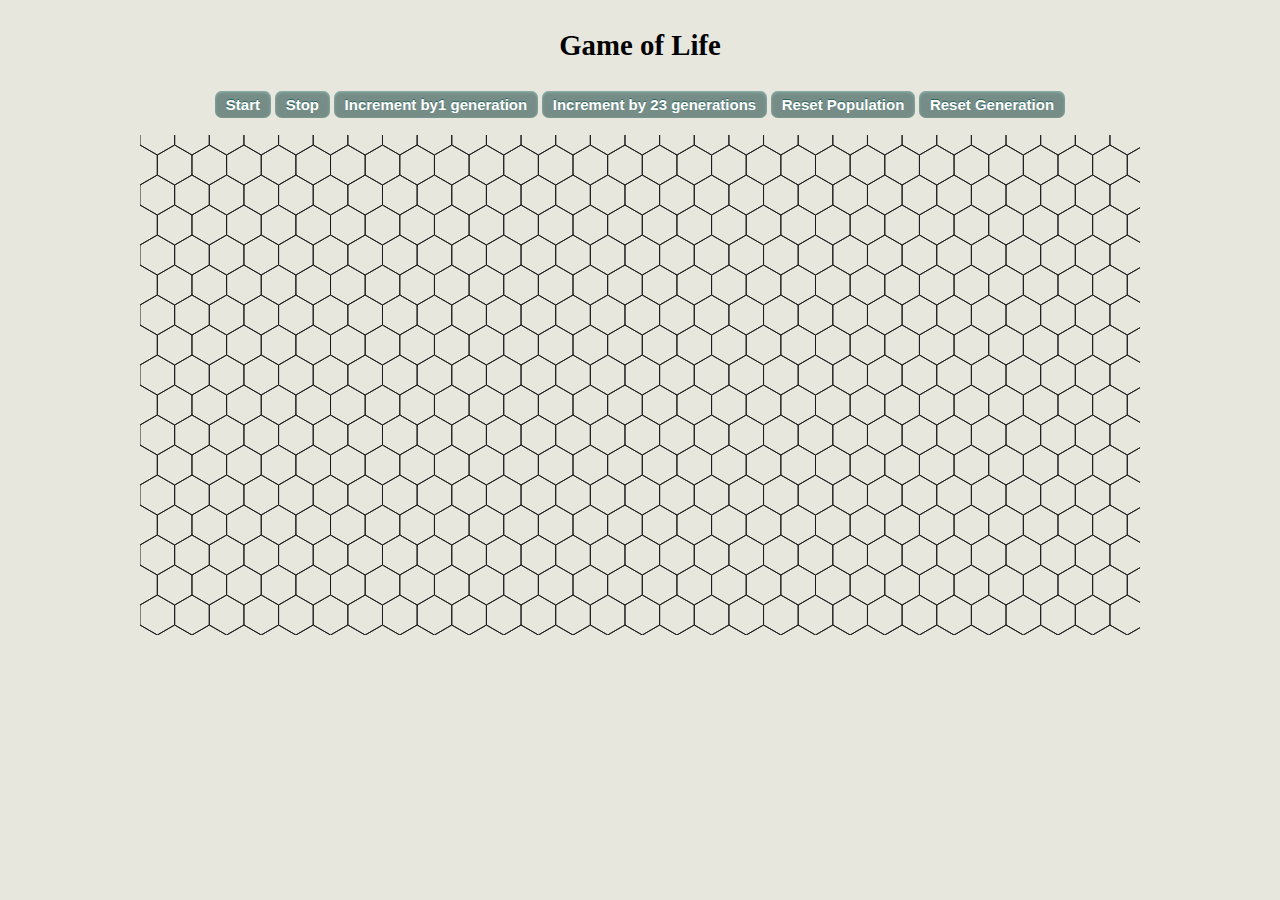
<file: index.html>
<!DOCTYPE html>
<html >
  <head>
    <meta charset="UTF-8">
    <title>Fame of life</title>
	<link rel="stylesheet" type="text/css" href="index.css">
    <script type="text/javascript"></script>
  </head>
      <script type="text/javascript">
(function(){
    var w = window.innerWidth,
        h = window.innerHeight,
        columns = 10,
        rows = 10,
        wRatio = w/columns,
        hRatio = h/rows,
        radius = Math.min(Math.floor(w/(2*columns)),Math.floor(h/(2*rows)));

    var grid = new CellGrid(rows,columns);
    grid.reset();

    var svg = d3.select("body").append("svg:svg")
        .attr("width", w)
        .attr("height", h);

    var circle = svg.selectAll("circle");

    (function(){
        grid.step();

        circle = circle.data(grid.aliveCells(),function(d){return d.n});
        circle.enter().append("circle")
                .attr("cx", function(d){return d.x*wRatio + radius})
                .attr("cy", function(d){return d.y*hRatio + radius})
                .transition().duration(500)
                    .attr("r", radius)
                    .style("fill","#2ca02c");;

        circle.exit()
            .style("fill","#d62728")
            .transition().duration(500)
                .attr("r", 0)
            .remove();

        setTimeout(arguments.callee,500);
    })();
})();
</script>
     
  <body>
  
  	<div align = "center">
	<p class="serif">Game of Life<p> 
	 <div class="wrapper">
<a href="#" class="myButton">Start</a>
<a href="#" class="myButton">Stop</a>
<a href="#" class="myButton">Increment by1 generation</a> 
<a href="#" class="myButton">Increment by 23 generations</a> 
<a href="#" class="myButton">Reset Population</a> 
<a href="#" class="myButton">Reset Generation</a> 
</div> <br> </div>
    <div id="grid" style="z-index: position:absolute;" align ="center"></div>
	<div id="hex"></div>
	<div id="hex"></div>

    <script src='http://cdnjs.cloudflare.com/ajax/libs/jquery/2.1.3/jquery.min.js'></script>
        <script src="index.js"></script>
 
    
  </body>
</html>
</file>
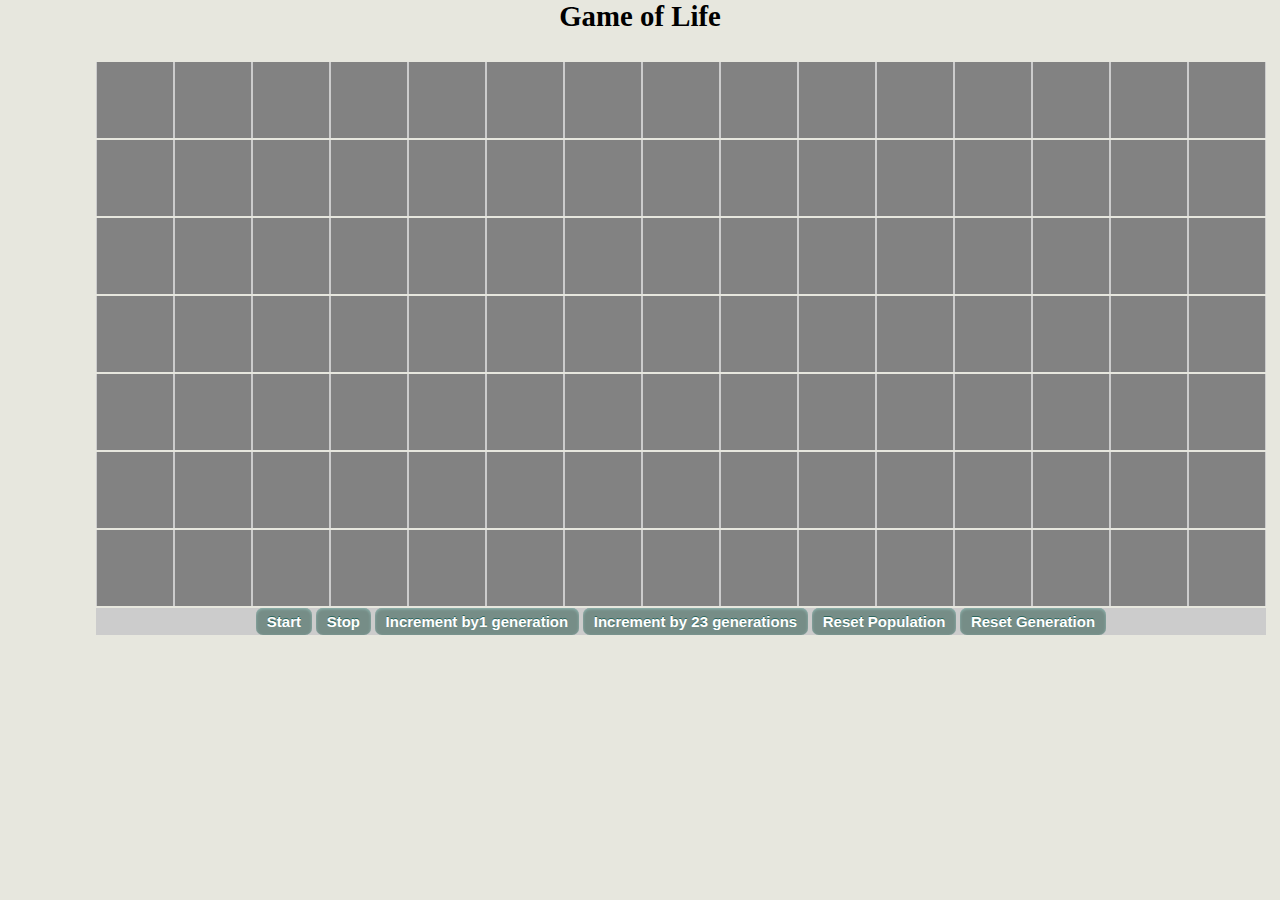
<file: gameoflife.html>
<html>
	<head>
		<title>Game of life</title>
	</head>
	<link rel="stylesheet" type="text/css" href="style.css">
	</head>
	<script>
	
	</script>
	
	<body>
	<div align = "center">
	<p class="serif">Game of Life<p> 
	<div class="wrapper"> 
	     <div class="left1"></div>
	     <div class="left2"></div>
	     <div class="left3"></div>
	     <div class="left4"></div>
	     <div class="left5"></div>
	     <div class="left6"></div>
	     <div class="left7"></div>
	     <div class="left8"></div>
	     <div class="left9"></div>
	     <div class="left10"></div>
	     <div class="left11"></div>
	     <div class="left12"></div>
	     <div class="left13"></div>
	     <div class="left14"></div>
	     <div class="left15"></div>
	 </div> 
	<div class="wrapper">
	     <div class="left1"></div>
	     <div class="left2"></div>
	     <div class="left3"></div>
	     <div class="left4"></div>
	     <div class="left5"></div>
	     <div class="left6"></div>
	     <div class="left7"></div>
	     <div class="left8"></div>
	     <div class="left9"></div>
	     <div class="left10"></div>
	     <div class="left11"></div>
	     <div class="left12"></div>
	     <div class="left13"></div>
	     <div class="left14"></div>
	     <div class="left15"></div>
	 </div> 
	<div class="wrapper">
	     <div class="left1"></div>
	     <div class="left2"></div>
	     <div class="left3"></div>
	     <div class="left4"></div>
	     <div class="left5"></div>
	     <div class="left6"></div>
	     <div class="left7"></div>
	     <div class="left8"></div>
	     <div class="left9"></div>
	     <div class="left10"></div>
	     <div class="left11"></div>
	     <div class="left12"></div>
	     <div class="left13"></div>
	     <div class="left14"></div>
	     <div class="left15"></div>
	 </div> 
	<div class="wrapper">
	     <div class="left1"></div>
	     <div class="left2"></div>
	     <div class="left3"></div>
	     <div class="left4"></div>
	     <div class="left5"></div>
	     <div class="left6"></div>
	     <div class="left7"></div>
	     <div class="left8"></div>
	     <div class="left9"></div>
	     <div class="left10"></div>
	     <div class="left11"></div>
	     <div class="left12"></div>
	     <div class="left13"></div>
	     <div class="left14"></div>
	     <div class="left15"></div>
	 </div> 
	<div class="wrapper">
	     <div class="left1"></div>
	     <div class="left2"></div>
	     <div class="left3"></div>
	     <div class="left4"></div>
	     <div class="left5"></div>
	     <div class="left6"></div>
	     <div class="left7"></div>
	     <div class="left8"></div>
	     <div class="left9"></div>
	     <div class="left10"></div>
	     <div class="left11"></div>
	     <div class="left12"></div>
	     <div class="left13"></div>
	     <div class="left14"></div>
	     <div class="left15"></div>
	 </div> 
	<div class="wrapper">
	     <div class="left1"></div>
	     <div class="left2"></div>
	     <div class="left3"></div>
	     <div class="left4"></div>
	     <div class="left5"></div>
	     <div class="left6"></div>
	     <div class="left7"></div>
	     <div class="left8"></div>
	     <div class="left9"></div>
	     <div class="left10"></div>
	     <div class="left11"></div>
	     <div class="left12"></div>
	     <div class="left13"></div>
	     <div class="left14"></div>
	     <div class="left15"></div>
	 </div> 
	<div class="wrapper">
	     <div class="left1"></div>
	     <div class="left2"></div>
	     <div class="left3"></div>
	     <div class="left4"></div>
	     <div class="left5"></div>
	     <div class="left6"></div>
	     <div class="left7"></div>
	     <div class="left8"></div>
	     <div class="left9"></div>
	     <div class="left10"></div>
	     <div class="left11"></div>
	     <div class="left12"></div>
	     <div class="left13"></div>
	     <div class="left14"></div>
	     <div class="left15"></div>
	 </div> 
<div class="wrapper">
<a href="#" class="myButton">Start</a>
<a href="#" class="myButton">Stop</a>
<a href="#" class="myButton">Increment by1 generation</a> 
<a href="#" class="myButton">Increment by 23 generations</a> 
<a href="#" class="myButton">Reset Population</a> 
<a href="#" class="myButton">Reset Generation</a> 
</div>
</div>
	</body>
	</html>
</file>
<file: index.css>
p.serif {

	 font-weight: 900;
	font-size: 200%;
    font-family: "Palatino Linotype", "Book Antiqua", Palatino, serif;
}
body {



   border-width: 0px;
   padding: 0px;
   margin: 0px;
   font-size: 90%;
   background-color: #e7e7de
}
.myButton {
	-moz-box-shadow:inset 0px 1px 3px 0px #91b8b3;
	-webkit-box-shadow:inset 0px 1px 3px 0px #91b8b3;
	box-shadow:inset 0px 1px 3px 0px #91b8b3;
	background-color:#768d87;
	-moz-border-radius:7px;
	-webkit-border-radius:7px;
	border-radius:7px;
	display:inline-block;
	cursor:pointer;
	color:#ffffff;
	font-family:Arial;
	font-size:15px;
	font-weight:bold;
	padding:5px 11px;
	text-decoration:none;
	text-shadow:0px -1px 0px #2b665e;
}
.myButton:hover {
	background-color:#6c7c7c;
}
.myButton:active {
	position:relative;
	top:1px;
}
</file>
<file: style.css>
.wrapper{
   position: relative;
   float: left;
   left: 96px;
   width: 1170px;
   margin-bottom: 2px;
   background-color: #cccccc
}
.left1{
   position: relative;
   float: left;
   left: 1px;
   width: 76px;
   height: 76px;
   background-color: #828282
}
.left2{
   position: relative;
   float: left;
   left: 3px;
   width: 76px;
   height: 76px;
   background-color: #828282
}
.left3{
   position: relative;
   float: left;
   left: 5px;
   width: 76px;
   height: 76px;
   background-color: #828282
}
.left4{
   position: relative;
   float: left;
   left: 7px;
   width: 76px;
   height: 76px;
   background-color: #828282
}
.left5{
   position: relative;
   float: left;
   left: 9px;
   width: 76px;
   height: 76px;
   background-color: #828282
}
.left6{
   position: relative;
   float: left;
   left: 11px;
   width: 76px;
   height: 76px;
   background-color: #828282
}
.left7{
   position: relative;
   float: left;
   left: 13px;
   width: 76px;
   height: 76px;
   background-color: #828282
}
.left8{
   position: relative;
   float: left;
   left: 15px;
   width: 76px;
   height: 76px;
   background-color: #828282
}
.left9{
   position: relative;
   float: left;
   left: 17px;
   width: 76px;
   height: 76px;
   background-color: #828282
}
.left10{
   position: relative;
   float: left;
   left: 19px;
   width: 76px;
   height: 76px;
   background-color: #828282
}
.left11{
   position: relative;
   float: left;
   left: 21px;
   width: 76px;
   height: 76px;
   background-color: #828282
}
.left12{
   position: relative;
   float: left;
   left: 23px;
   width: 76px;
   height: 76px;
   background-color: #828282
}
.left13{
   position: relative;
   float: left;
   left: 25px;
   width: 76px;
   height: 76px;
   background-color: #828282
}
.left14{
   position: relative;
   float: left;
   left: 27px;
   width: 76px;
   height: 76px;
   background-color: #828282
}
.left15{
   position: relative;
   float: left;
   left: 29px;
   width: 76px;
   height: 76px;
   background-color: #828282
}
.left16{
   position: relative;
   float: left;
   left: 29px;
   width: 76px;
   height: 76px;
   background-color: #828282
}
.left17{
   position: relative;
   float: left;
   left: 29px;
   width: 76px;
   height: 76px;
   background-color: #828282
}
.left18{
   position: relative;
   float: left;
   left: 29px;
   width: 76px;
   height: 76px;
   background-color: #828282
}
.left19{
   position: relative;
   float: left;
   left: 29px;
   width: 76px;
   height: 76px;
   background-color: #828282
}
body {
   border-width: 0px;
   padding: 0px;
   margin: 0px;
   font-size: 90%;
   background-color: #e7e7de
}
.myButton {
	-moz-box-shadow:inset 0px 1px 3px 0px #91b8b3;
	-webkit-box-shadow:inset 0px 1px 3px 0px #91b8b3;
	box-shadow:inset 0px 1px 3px 0px #91b8b3;
	background-color:#768d87;
	-moz-border-radius:7px;
	-webkit-border-radius:7px;
	border-radius:7px;
	display:inline-block;
	cursor:pointer;
	color:#ffffff;
	font-family:Arial;
	font-size:15px;
	font-weight:bold;
	padding:5px 11px;
	text-decoration:none;
	text-shadow:0px -1px 0px #2b665e;
}
.myButton:hover {
	background-color:#6c7c7c;
}
.myButton:active {
	position:relative;
	top:1px;
}
p.serif {

	 font-weight: 900;
	font-size: 200%;
    font-family: "Palatino Linotype", "Book Antiqua", Palatino, serif;
}
</file>
